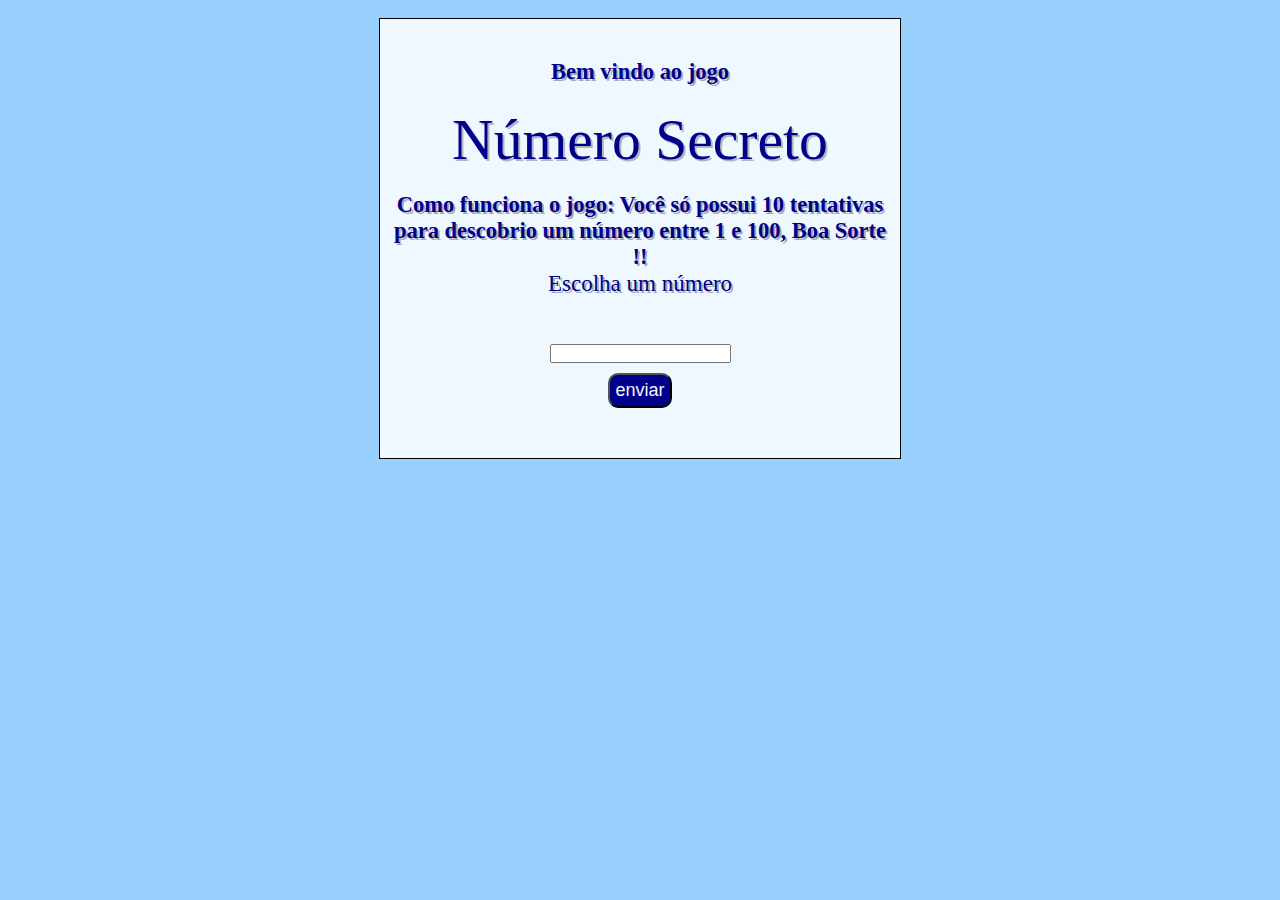
<file: index.html>
<!DOCTYPE html>
<meta charset='UTF-8'>
<head><link rel='stylesheet' href='style.css'></head>

    <body>
        <br>
        <header id='tabela'> 
        <h3>Bem vindo ao jogo</h3>
        <br>
        <h1>Número Secreto</h1>
        <h3>Como funciona o jogo: Você só possui 10 tentativas para descobrio um número entre 1 e 100, Boa Sorte !!</h4> 
        <p>Escolha um número</p>
        <span id="avisa"></span>
        <br>
        <span id="dica"></span>
        <br> 
        <input/>
        <button id="ini" style="display: block;">enviar</button>
        <p id="anteriores"></p>
        </header>

        <script>
            var numeroPensado = sorteia(100);
            var tentativas = 0;
            var rodada = 0;

            function JogarNovamente(){
                
                tentativas++;

                var numero = document.querySelector("input")
                var aviso = document.getElementById("avisa")
                var dica = document.getElementById("dica")
                var antes = document.getElementById("anteriores")

                if(numero.value != numeroPensado){
                    aviso.innerHTML = "Errou";
                }

                if(tentativas > 10){
                    aviso.innerHTML = "Você perdeu,você passou de 10 tentativas"
                    numeroPensado = sorteia(100);
                    rodada++;
                    antes.innerHTML = "rodada: " +rodada;
                    tentativas = 0;
                }

                if(numeroPensado > numero.value){
                    dica.innerHTML = "Seu número é menor --";
                }

                if(numeroPensado < numero.value){
                    dica.innerHTML = "Seu número é maior ++";
                }

                if(numero.value == numeroPensado){
                    aviso.innerHTML = "Acertou";
                    dica.innerHTML = "Você precisou de " + tentativas + " para acertar";
                    numeroPensado = sorteia(100);
                    rodada++;
                    antes.innerHTML = "rodada: " +rodada;
                    tentativas = 0;
                }

                numero.value = "";
                numero.focus();
            }

            var inciar = document.getElementById("ini");
            inciar.onclick = JogarNovamente;

            function sorteia(n) {
                return Math.round(Math.random() * n);
            }
 
        </script>
    </body>
</html>
</file>
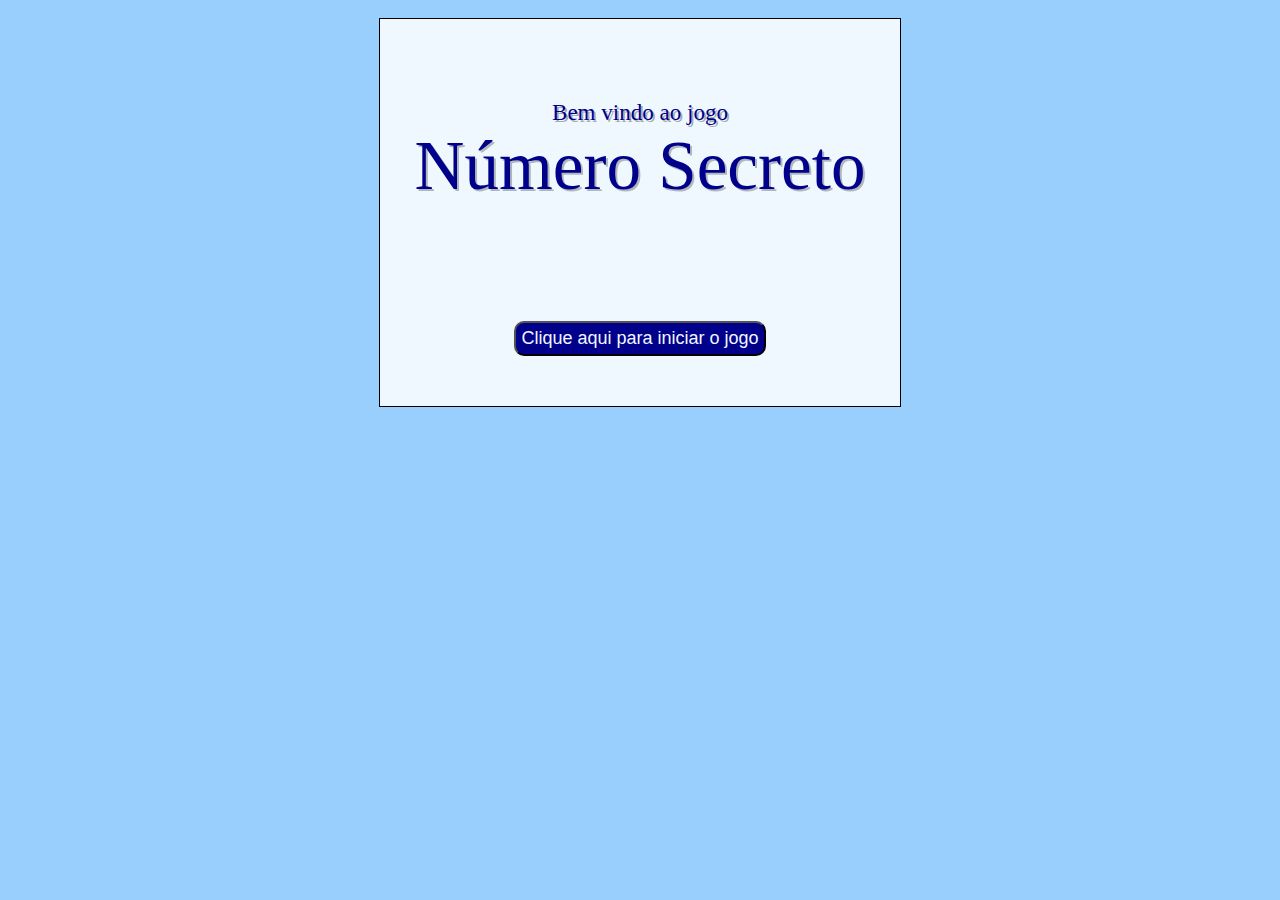
<file: numero_secreto.html>
<meta charset="UTF-8">

<head><link rel="stylesheet" href="style.css">
</head>


<body>  
<br>  
<header id="tabela">
<script>
    mostra("Bem vindo ao jogo <br> <h1>Número Secreto<h1>")

    var rodada = 1;
    
    function pulaLinha() {

        document.write("<br>");
    }

    function mostra(frase) {

        document.write("<header>"+frase+"</header>");
        pulaLinha();
    }

    function sorteia(n) {

        return Math.round(Math.random() * n);
    }



    function JogarNovamente(){
    
    const element = document.getElementById("novo-jogo");
    element.remove();

    var numeroPensado = 2// sorteia(100);

    alert("Como funciona o jogo: Você só possui 10 tentativas para descobrio um número entre 1 e 100, Boa Sorte !!")
    var chute = parseInt(prompt("Já pensei. Qual número você acha que é?"));
    var tentativas = 0;
    
    

    while(chute != numeroPensado & tentativas < 10) {
        if(chute > numeroPensado) {
            alert("Você errou! Seu chute é maior que o número pensado!");
        
        } else {
            alert("Você errou! Seu chute é menor que o número pensado!");
        }
        tentativas++;
        var chute = parseInt(prompt("Qual número você acha que é?"));
    }

    tentativas++;

    if(tentativas >= 10){
        alert("Você exedou a suas tentativas")
        document.write("<h1>Que pena você perdeu</h1>")
        mostra("Essa foi a " + rodada + "ª rodada")
        mostra("O último número que pensei foi " + numeroPensado)
        mostra("Você ultilisou todas as suas 10 tentativas")
        rodada++;
    }



    if(chute == numeroPensado & tentativas < 10){
        alert("Uau! Você acertou, pois eu pensei no " + numeroPensado);
        alert("Você precisou de " + tentativas + " tentativas para acertar")
        document.write("<h1>Parabens você conseguiu</h1>")
        mostra("Essa foi a " + rodada + "ª rodada")
        mostra("O último número que pensei foi " + numeroPensado)
        mostra("Você precisou de " + tentativas + " tentativas para acertar")
        rodada++;
    }
    
    mostra("_______________________________________________________________")
    document.write("<button  id='novo-jogo' onclick= 'JogarNovamente()'>Clique aqui para jogar novamente </button>")
    }
    
</script>
<button id="novo-jogo" onclick= 'JogarNovamente()'>Clique aqui para iniciar o jogo</button>
</header>
<br> 
</body>
</file>
<file: style.css>
*{
    margin: 0px;
    padding: 0px;
}

html, body{
    background-color: rgb(153, 207, 253);
}
header{
    background-color: aliceblue;
    min-height: 150px;
    text-align: center;
    padding-top: 40px;
    
    font-size: 1.2em;
    color: darkblue;
    max-width: 500px;
    padding-right: 10px;
    padding-left: 10px;
    margin: auto;
    padding-bottom: 50px;;
    text-shadow: 2px 2px 0px rgba(0, 0, 0, 0.315);
}
header > h1{
    color: darkblue;
    font-size: 3em;
    font-weight: normal;
    margin-bottom: 20px;
    text-shadow: 2px 2px 0px rgba(0, 0, 0, 0.267);
}

#tabela{
    border: 1px solid black;
}

p{
    font-size: larger;
}

input{
    margin-bottom: 10px;
}
button{
    font-size: large;
    color: aliceblue;
    background-color: darkblue;
    border-radius: 10px;
    padding: 5px;
    margin: auto;
}
</file>
